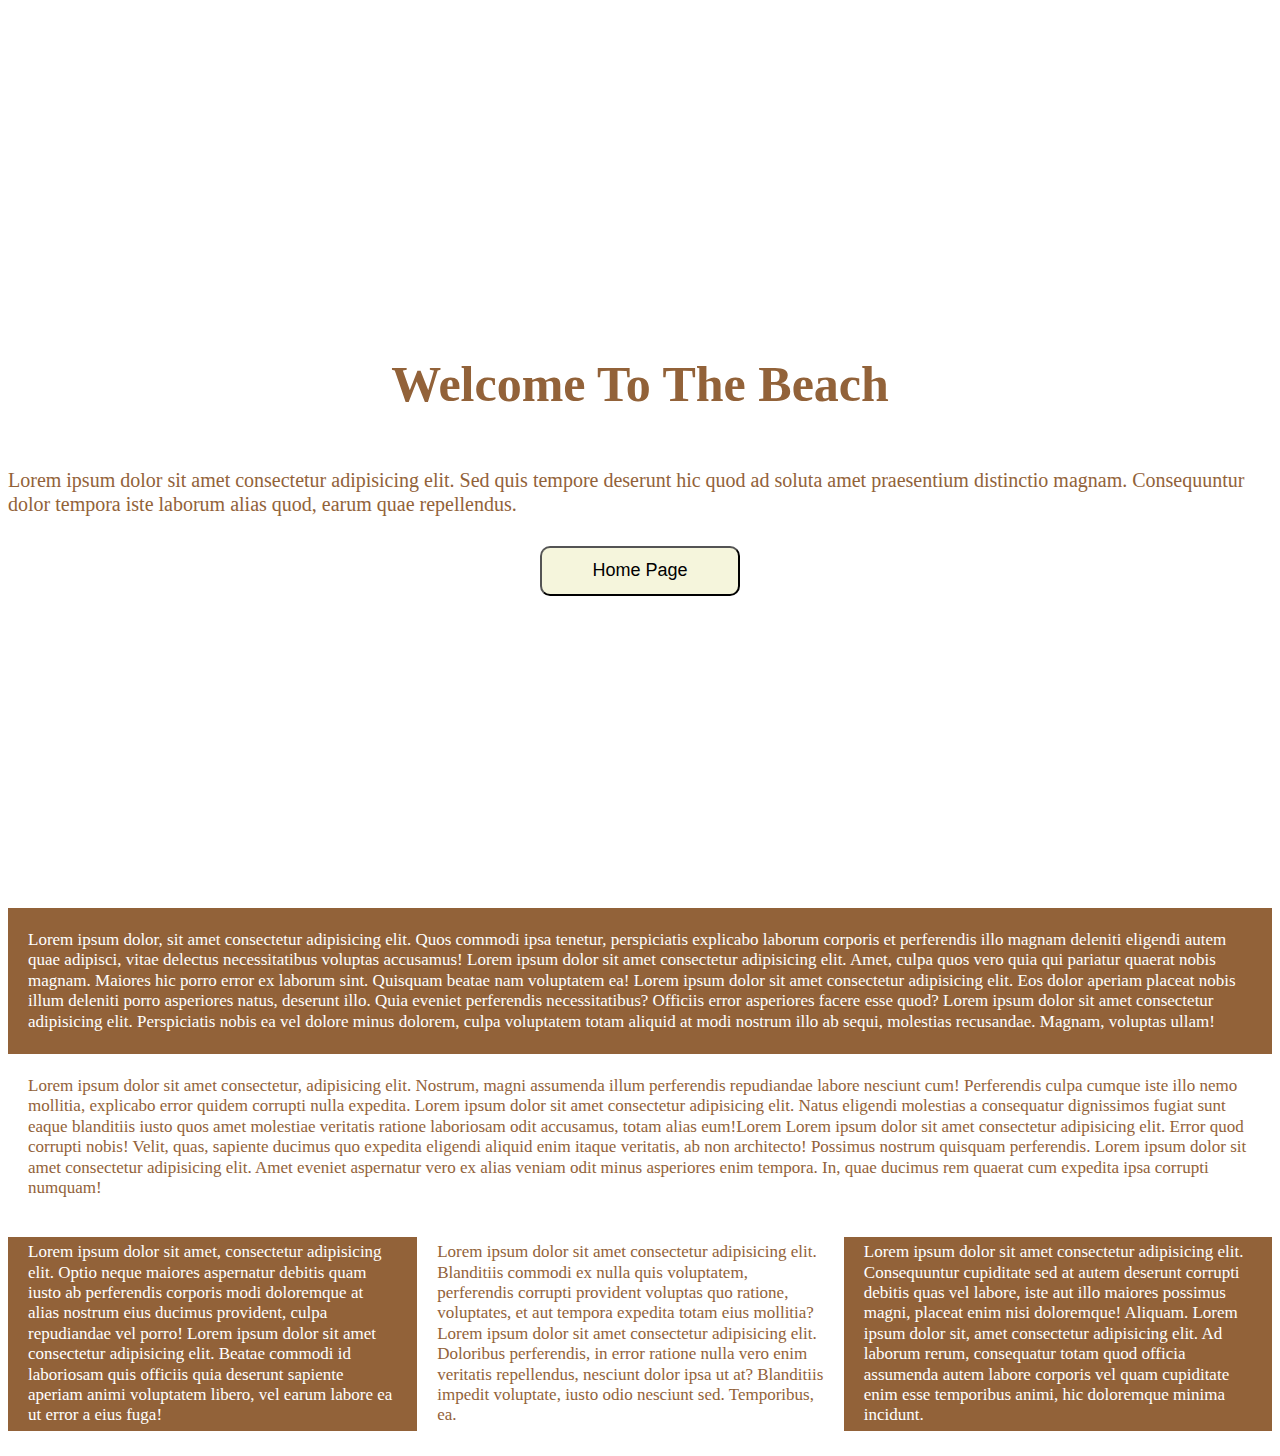
<file: beach.html>
<!DOCTYPE html>
<html lang="en">

<head>
    <meta charset="UTF-8">
    <meta http-equiv="X-UA-Compatible" content="IE=edge">
    <meta name="viewport" content="width=device-width, initial-scale=1.0">
    <title>Beach</title>
    <link rel="stylesheet" href="beachstyle.css">
</head>

<body>
    <div class="main">
        <h1> welcome to the beach</h1>
        <p>Lorem ipsum dolor sit amet consectetur adipisicing elit. Sed quis tempore deserunt hic quod ad soluta amet praesentium distinctio magnam. Consequuntur dolor tempora iste laborum alias quod, earum quae repellendus.
        </p>

        <button onclick="Homepage()">Home page</button>

    </div>

    <div class="dark">
        <p>Lorem ipsum dolor, sit amet consectetur adipisicing elit. Quos commodi ipsa tenetur, perspiciatis explicabo laborum corporis et perferendis illo magnam deleniti eligendi autem quae adipisci, vitae delectus necessitatibus voluptas accusamus! Lorem
            ipsum dolor sit amet consectetur adipisicing elit. Amet, culpa quos vero quia qui pariatur quaerat nobis magnam. Maiores hic porro error ex laborum sint. Quisquam beatae nam voluptatem ea! Lorem ipsum dolor sit amet consectetur adipisicing
            elit. Eos dolor aperiam placeat nobis illum deleniti porro asperiores natus, deserunt illo. Quia eveniet perferendis necessitatibus? Officiis error asperiores facere esse quod? Lorem ipsum dolor sit amet consectetur adipisicing elit. Perspiciatis
            nobis ea vel dolore minus dolorem, culpa voluptatem totam aliquid at modi nostrum illo ab sequi, molestias recusandae. Magnam, voluptas ullam!</p>
    </div>

    <div class="soft">
        <p>Lorem ipsum dolor sit amet consectetur, adipisicing elit. Nostrum, magni assumenda illum perferendis repudiandae labore nesciunt cum! Perferendis culpa cumque iste illo nemo mollitia, explicabo error quidem corrupti nulla expedita. Lorem ipsum
            dolor sit amet consectetur adipisicing elit. Natus eligendi molestias a consequatur dignissimos fugiat sunt eaque blanditiis iusto quos amet molestiae veritatis ratione laboriosam odit accusamus, totam alias eum!Lorem Lorem ipsum dolor sit
            amet consectetur adipisicing elit. Error quod corrupti nobis! Velit, quas, sapiente ducimus quo expedita eligendi aliquid enim itaque veritatis, ab non architecto! Possimus nostrum quisquam perferendis. Lorem ipsum dolor sit amet consectetur
            adipisicing elit. Amet eveniet aspernatur vero ex alias veniam odit minus asperiores enim tempora. In, quae ducimus rem quaerat cum expedita ipsa corrupti numquam!</p>
    </div>

    <div class="babies">
        <p>Lorem ipsum dolor sit amet, consectetur adipisicing elit. Optio neque maiores aspernatur debitis quam iusto ab perferendis corporis modi doloremque at alias nostrum eius ducimus provident, culpa repudiandae vel porro! Lorem ipsum dolor sit amet
            consectetur adipisicing elit. Beatae commodi id laboriosam quis officiis quia deserunt sapiente aperiam animi voluptatem libero, vel earum labore ea ut error a eius fuga!</p>
        <p>Lorem ipsum dolor sit amet consectetur adipisicing elit. Blanditiis commodi ex nulla quis voluptatem, perferendis corrupti provident voluptas quo ratione, voluptates, et aut tempora expedita totam eius mollitia?Lorem ipsum dolor sit amet consectetur
            adipisicing elit. Doloribus perferendis, in error ratione nulla vero enim veritatis repellendus, nesciunt dolor ipsa ut at? Blanditiis impedit voluptate, iusto odio nesciunt sed. Temporibus, ea.</p>
        <p>Lorem ipsum dolor sit amet consectetur adipisicing elit. Consequuntur cupiditate sed at autem deserunt corrupti debitis quas vel labore, iste aut illo maiores possimus magni, placeat enim nisi doloremque! Aliquam. Lorem ipsum dolor sit, amet consectetur
            adipisicing elit. Ad laborum rerum, consequatur totam quod officia assumenda autem labore corporis vel quam cupiditate enim esse temporibus animi, hic doloremque minima incidunt.
        </p>

    </div>



</body>

<script src="script.js"></script>

</html>
</file>
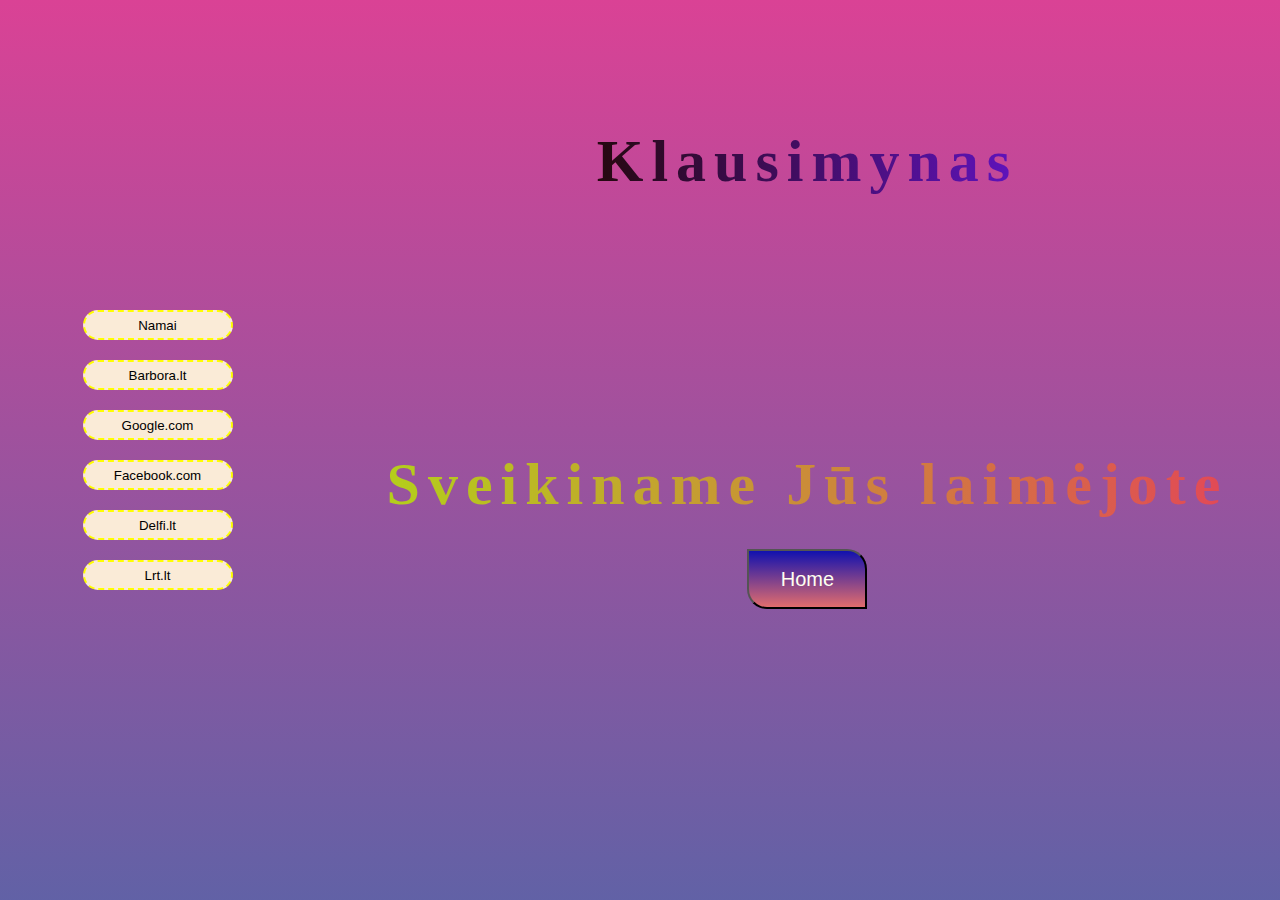
<file: klausimynas.html>
<!DOCTYPE html>
<html lang="en">

<head>
    <meta charset="UTF-8">
    <meta http-equiv="X-UA-Compatible" content="IE=edge">
    <meta name="viewport" content="width=device-width, initial-scale=1.0">
    <title>Quiz</title>
    <link rel="stylesheet" href="klausimynostiliai.css">
</head>

<body>
    <div class="side">

        <a href="index.html"><button>Namai</button></a>
        <a href="https://barbora.lt/" target="_blank"><button>Barbora.lt</button></a>
        <a href="https://www.google.com/" target="_blank"><button>Google.com</button></a>
        <a href="https://www.facebook.com/" target="_blank"><button>Facebook.com</button></a>
        <a href="https://www.delfi.lt" target="_blank"><button>Delfi.lt</button></a>
        <a target="_blank" href="https://www.lrt.lt"><button>Lrt.lt</button></a>

    </div>




    <div class="main">

        <h1>Klausimynas</h1>
        <div class="start" style="display: none;">
            <button onclick="start()">Pradėti</button>
        </div>
        <div class="kl1">
            <p>Pirmas klausimas</p>

            <div>
                <input type="radio" id="kl1taip" name="kl1">
                <label for="kl1taip">teisingas</label>
            </div>

            <div>
                <input type="radio" id="ne1" name="kl1">
                <label for="ne1">Atsakymas2</label>
            </div>
            <div>
                <input type="radio" id="ne11" name="kl1">
                <label for="ne11">Atsakymas3</label>
            </div>
            <div>
                <input type="radio" name="kl1" id="ne12">
                <label for="ne12">Atsakymas4</label>
            </div>
            <button onclick="funk1()">Kitas klausimas</button>

        </div>

        <div class="kl1">
            <p>Antras klausimas</p>

            <div>
                <input type="radio" id="kl2taip" name="kl2">
                <label for="kl2taip">teisingas</label>
            </div>

            <div>
                <input type="radio" id="ne2" name="kl2">
                <label for="ne2">Atsakymas2</label>
            </div>
            <div>
                <input type="radio" id="ne22" name="kl2">
                <label for="ne22">Atsakymas3</label>
            </div>
            <div>
                <input type="radio" name="kl2" id="ne23">
                <label for="ne23">Atsakymas4</label>
            </div>
            <button onclick="funk1()">Kitas klausimas</button>

        </div>

        <div class="kl1">
            <p>Trecias klausimas</p>

            <div>
                <input type="radio" id="kl3taip" name="kl3">
                <label for="kl3taip">teisingas</label>
            </div>

            <div>
                <input type="radio" id="ne3" name="kl3">
                <label for="ne3">Atsakymas2</label>
            </div>
            <div>
                <input type="radio" id="ne33" name="kl3">
                <label for="ne33">Atsakymas3</label>
            </div>
            <div>
                <input type="radio" name="kl3" id="ne34">
                <label for="ne34">Atsakymas4</label>
            </div>
            <button onclick="funk1()">Kitas klausimas</button>

        </div>

        <div class="kl1">
            <p>Ketvirtas klausimas</p>

            <div>
                <input type="radio" id="kl4taip" name="kl4">
                <label for="kl4taip">teisingas</label>
            </div>

            <div>
                <input type="radio" id="ne4" name="kl4">
                <label for="ne4">Atsakymas2</label>
            </div>
            <div>
                <input type="radio" id="ne44" name="kl4">
                <label for="ne44">Atsakymas3</label>
            </div>
            <div>
                <input type="radio" name="kl4" id="ne45">
                <label for="ne45">Atsakymas4</label>
            </div>
            <button onclick="funk1()">Kitas klausimas</button>



        </div>
        <div class="kl1">
            <button onclick="end()">Pabaiga</button>
        </div>

        <div class="error">
            <h1>Jūs suklydote</h1>
            <p>Bandykite dar kartą</p>
            <button onclick="restart()">Iš naujo</button>
            <button onclick="Homepage()">Pradinis puslapis</button>
        </div>

        <div class="pabaiga" style="display: flex;">
            <h1>Sveikiname Jūs laimėjote</h1>
            <button onclick="Homepage()">Home</button>
        </div>

        <div></div>



    </div>
</body>
<script src="script.js"></script>

</html>
</file>
<file: beachstyle.css>
.main {
    background-image: url(https://traversymedia.com/downloads/assets/beachshowcase.jpg);
    background-size: cover;
    background-position: center;
    height: 100vh;
    display: flex;
    justify-content: center;
    align-items: center;
    flex-direction: column;
    color: #926239;
}

.main h1 {
    font-size: 50px;
    line-height: 1.2;
    text-transform: capitalize;
}

.main p {
    font-size: 20px;
    line-height: 1.2;
}

.main button {
    text-transform: capitalize;
    border-radius: 10px;
    height: 50px;
    width: 200px;
    font-size: 18px;
    margin-top: 10px;
    background-color: beige;
}

.main button:hover {
    background-color: #926239;
    transition: 2s;
}

.dark,
.babies p:nth-child(odd) {
    background-color: #926239;
    color: #fff;
    font-size: 17px;
    padding: 5px 20px;
    line-height: 1.2;
}

.soft,
.babies p:nth-child(even) {
    background-color: #fff;
    color: #926239;
    font-size: 17px;
    padding: 5px 20px;
    line-height: 1.2;
}

.babies {
    display: flex;
}
</file>
<file: klausimynostiliai.css>
* {
    margin: 0px;
    box-sizing: border-box;
}

body {
    display: flex;
    background-image: linear-gradient(rgb(218, 66, 149), rgba(20, 20, 122, 0.671));
}

.side {
    flex: 1;
    display: flex;
    width: 200px;
    flex-direction: column;
    justify-content: center;
    align-items: center;
}

.side button {
    width: 150px;
    margin: 10px;
    height: 30px;
    border-radius: 30px;
    border: 2px dashed yellow;
    background-color: antiquewhite;
}

.side button:hover,
.kl1 button:hover {
    background-color: tomato;
    cursor: pointer;
}

.main {
    flex: 3;
    display: flex;
    flex-direction: column;
    margin-left: 20px;
    align-items: center;
    justify-content: space-around;
    height: 100vh;
    text-align: center;
}

.main h1 {
    font-size: 50px;
    margin: 30px;
    background: linear-gradient(to right, #160202e8 0%, #5f13bd 100%);
    -webkit-background-clip: text;
    -webkit-text-fill-color: transparent;
    letter-spacing: 8px;
    font-size: 60px;
}

.kl1 {
    display: flex;
    height: 30vh;
    justify-content: space-around;
    flex-direction: column;
    text-align: center;
    display: none;
}

.kl1 p {
    font-size: 30px;
    font-weight: 800;
}

.kl1 label {
    font-size: 25px;
    margin-left: 5px;
    margin-bottom: 6px;
    cursor: pointer;
}

.kl1 button {
    height: 25px;
    width: 150px;
    background-color: burlywood;
}

.kl1 input {
    opacity: 0, 5;
    cursor: pointer;
    height: 20px;
    width: 20px;
    cursor: pointer;
}

.error {
    border: crimson 10px solid;
    animation: mymove 5s infinite;
    display: flex;
    flex-direction: column;
    justify-content: space-around;
    align-items: center;
    display: none;
}

.error p {
    font-size: 20px;
    align-items: center;
    margin: 10px;
}

.error button,
.start button {
    height: 80px;
    width: 150px;
    margin: 10px;
    background-color: rgb(32, 21, 21);
    color: fuchsia;
    font-size: 30px;
    border-radius: 10px;
    cursor: pointer;
}

@keyframes mymove {
    50% {
        border: 15px solid rgb(22, 4, 32);
    }
}

.pabaiga {
    display: none;
    flex-direction: column;
    align-items: center;
    text-align: center;
}

.pabaiga h1 {
    background: linear-gradient(to right, #b7dd0ce5 0%, #e24956 100%);
    -webkit-background-clip: text;
    -webkit-text-fill-color: transparent;
}

.pabaiga button {
    height: 60px;
    width: 120px;
    border-bottom-left-radius: 20px;
    border-top-right-radius: 20px;
    background-image: linear-gradient(to top, rgb(226, 109, 109), rgb(17, 17, 175));
    color: ivory;
    cursor: pointer;
    font-size: 20px;
    transition: background-image 5s;
}

.pabaiga button:hover {
    background-image: linear-gradient(to bottom, rgb(226, 109, 109), rgb(17, 17, 175));
}
</file>
